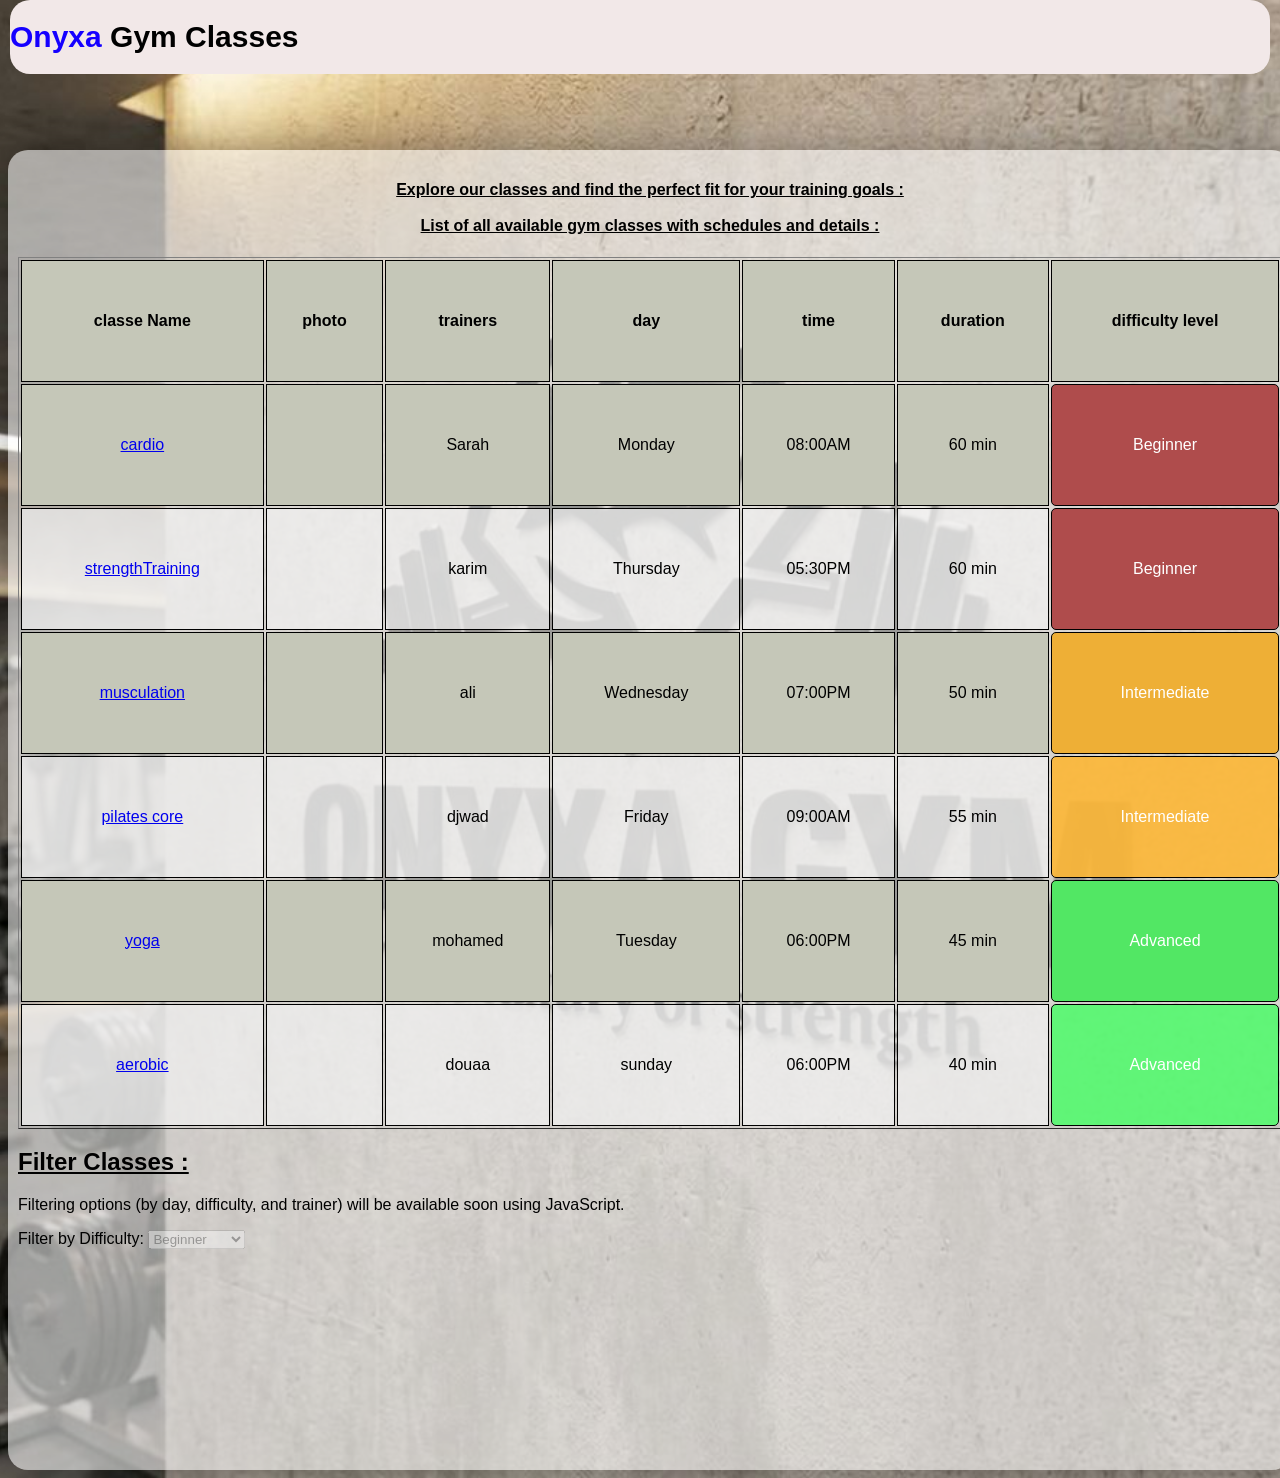
<file: classes.html>
<!DOCTYPE html>
<html lang="en">
<head>
    <meta charset="UTF-8">
    <meta name="viewport" content="width=device-width, initial-scale=1.0">
    <title> Classes-Onyxa Gym</title>
    <link rel="stylesheet" href="classes.css">
    <link rel="shortcut icon" href="./photo_2026-03-14_15-43-52.jpg" type="image/x-icon">
   

    <style>
    
            tr:hover{
           background-color:#ddd;}
       
    </style>
</head>



<body>
    <div class="classes">
    <div class="titlee">
    <header >
        <h1><span style="color: rgb(21, 0, 255);">Onyxa</span> Gym Classes</h1>
    </header>
 </div>

<table border="1">
     <caption> <u><h4>Explore our classes and find the perfect fit for your training goals : <br><br>
        List of all available gym classes with schedules and details : </h4> </u></caption>
   <thead>
       <tr>
            <th>classe Name </th>
            <th>photo</th>
            <th>trainers </th>
            <th>day</th>
            <th>time</th>
            <th> duration</th> 
            <th>difficulty level</th>
        </tr>
   </thead>

   <body>
       <tr >  
           <td><a class="link1" href="cardio.html">cardio</a> </td>
           <td> <img                  ></td>
           <td>Sarah</td> 
           <td>Monday</td> 
           <td>08:00AM</td>
           <td>60 min</td>
           <td class="beginner">Beginner</td>
        </tr>

    <tr> 
            <td><a href="Strength Training.html" class="link1">strengthTraining</a> </td>
            <td> <img                  ></td>
            <td>karim</td> 
            <td>Thursday</td>
            <td>05:30PM</td>
            <td>60 min</td>
            <td class="beginner">Beginner</td>
        
        </tr>

  <tr > 
           <td><a href="musculation.html" class="link1">musculation</a> </td>
           <td> <img                  ></td>
           <td>ali</td> 
           <td>Wednesday</td>
           <td>07:00PM</td>
           <td>50 min</td>
           <td class="intermediate">Intermediate</td>
       </tr>


      
       <tr>
            <td><a href="Pilates Core.html"class="link1">pilates core</a> </td>
            <td> <img                  ></td>
            <td>djwad</td>
            <td>Friday</td>
            <td>09:00AM</td>
            <td>55 min </td> 
            <td class="intermediate">Intermediate</td>
        </tr>


       <tr>
           <td><a href="yoga.html" class="link1">yoga </a> </td>
           <td> <img                  ></td>
           <td>mohamed</td> 
           <td>Tuesday</td>
           <td>06:00PM</td>
           <td>45 min</td> 
           <td class="advanced">Advanced</td>
        </tr>


       <tr> 
           <td><a href="aerobic.html"class="link1"> aerobic </a> </td>
           <td> <img                  ></td>
           <td>douaa</td> 
           <td>sunday</td>
           <td>06:00PM</td>
           <td>40 min</td>
           <td class="advanced">Advanced</td>
       </tr>


     
   </body>
</table>
<!--filter note section-->
<section>
    <div class="filter">
 <u> <h1>Filter Classes :</h1></u>

  <p>Filtering options (by day, difficulty, and trainer) will be available soon using JavaScript.</p>

  <!-- Placeholder UI -->
  <label>Filter by Difficulty:</label>
  <select disabled>
    <option>Beginner</option>
    <option>Intermediate</option>
    <option>Advanced</option>
    <option>All levels</option>
  </select></div>
</section>
</body></div>
</html>
</file>
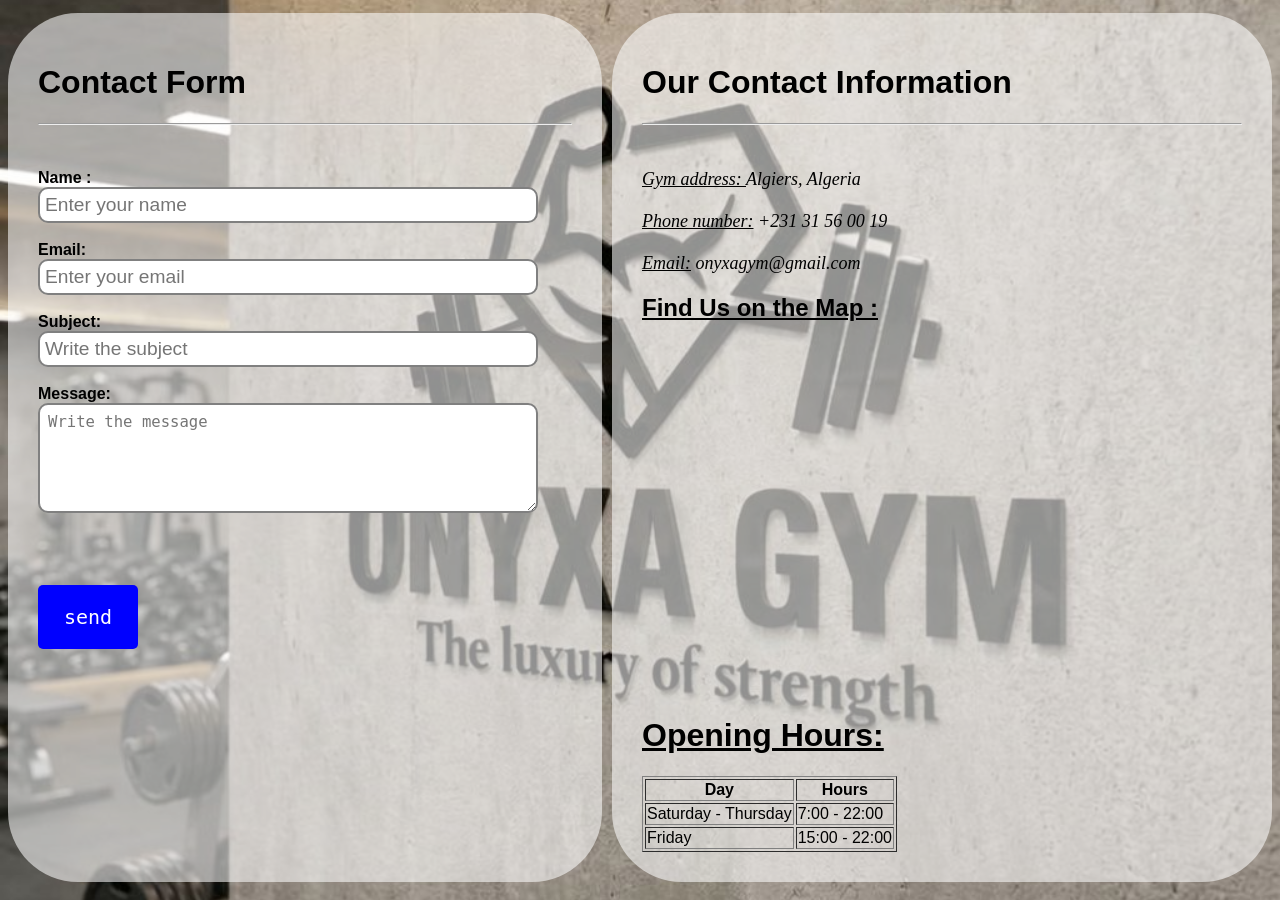
<file: contact.html>
<!DOCTYPE html>
<html lang="en">
<head>
<meta charset="UTF-8">
<meta name="viewport" content="width=device-width, initial-scale=1.0">
<title>Contact</title>
<link rel="stylesheet" href="./contact.css">

<link rel="shortcut icon" href="./photo_2026-03-14_15-43-52.jpg" type="image/x-icon">
</head>

<body>
    
    <div class="contact">
        
<div class="contact-form"> 

 <div class="titlee"> <header><h1>Contact Form</h1></header></div>
 <hr>

<form>
<br><br>
<div class="input">
<label> <strong>Name :</strong></label>
<div class="input-with-effect">

<input class="text" name="Name" placeholder="Enter your name" required></div></div> <br>
<div class="input">
<label><strong>Email:</strong></label>
<div class="input-with-effect">

<input class="email" name="Email" placeholder="Enter your email" required>
</div></div> <br>

<div class="input">
<label> <strong>Subject:</strong></label>
<div class="input-with-effect">
<input  class="subject" name="Subject" placeholder="Write the subject" required>
</div></div> <br>
<div class="input">
<label> <strong>Message:</strong></label>
<div class="input-with-effect">
<textarea  class="message" rows="5" placeholder="Write the message"></textarea></div>
</div> <br><br> <br> <br>
<div class="input">
<button  type="submit"> send </button>
</div>
</form>
</div>

<div  class ="contact-info"  >  
<div class="titlee"><h1>Our Contact Information</h1></div>
<hr>

<address>
    <br><br>
    <div class="information">
<u>Gym address: </u>Algiers, Algeria <br><br>
<u>Phone number:</u> +231 31 56 00 19 <br><br>
<u>Email:</u> onyxagym@gmail.com </div>
</address>

<u><h2>Find Us on the Map :</h2></u> 

<iframe 
src="https://www.google.com/maps?q=Algiers,Algeria&output=embed"
width="600"
height="350"
style="border:0;"
loading="lazy">
</iframe>

<u><h1>Opening Hours:</h1></u>

<table border="1">

<tr>
<th>Day</th>
<th>Hours</th>
</tr>

<tr>
<td>Saturday - Thursday</td>
<td>7:00 - 22:00</td>
</tr>

<tr>
<td>Friday</td>
<td>15:00 - 22:00</td>
</tr>

</table>
</div></div>
</body>
</html>
</file>
<file: classes.css>
table{
  background-color: rgba(255, 255, 255, 0);
  width: 100%;
  
  
}
/* classes part  */
.beginner{
background-color: #af4c4c;
color: rgb(255, 255, 255);
padding:4px;
border-radius:5px;
}

.intermediate{
background-color: rgba(255, 166, 0, 0.704);
color:rgb(255, 255, 255);
padding:4px;
border-radius:5px;
}

.advanced{
background-color: rgba(0, 255, 42, 0.584);
color:rgb(255, 255, 255);
padding:4px;
border-radius:5px;
}

/* striped rows */
tr:nth-child(even) {
  background-color: #f2f2f2b2;
}


.titlee{
background-color:rgb(242, 232, 232);
    display:flex;
    position:fixed;
    top:0;
    right:10px;
    left:10Px;
border-radius: 20px;
font-size: 15px;

}
/* pour modifier le contenu des pages ecriture.... */


body{
    background-image:url(photo_2026-03-14_15-43-52.jpg);
    background-size: cover;
    background-position: center;
    background-repeat: no-repeat;
    font-family: Arial;
}

.classes{
    background-color: rgba(255, 255, 255, 0.565);
    width: 100%;
    margin: auto;
    margin-top: 150px;
    padding: 10px;
    border-radius: 20px;
    box-shadow: 0 0 40px rgba(0,0,0,0.3);
   height: 1300px;
}
th,td{ 
border: 1px solid black;
text-align: center;
padding: 10px;
height: 100px;


}
th{
  background-color: rgb(197, 199, 184);
}
tr:nth-child(odd) {
  background-color: rgb(197, 199, 184) ;
}
</file>
<file: contact.css>
/* contact part 1 */
.text{
  border:2px solid gray;
border-radius:10px;
padding:5px;
font-size: larger;



}
.email{
  border:2px solid gray;
border-radius:10px;
 padding:5px;
 font-size: larger;
  

}
.subject{
  border:2px solid gray;
border-radius:10px;
padding:5px;
font-size: larger;

}
.message{
  border:2px solid gray;
border-radius:10px;
padding:8px;
font-size: larger;
}
/* modifiaction des buttons  */
button {
  background-color:blue;
  color:white;
  border: none;
  padding: 20px;
  border-radius: 5px;
 font-size: 20px ;
 /* font family pour definir le type décriture */
 font-family:monospace;
 /* modification cusror de type pointer  */
cursor: pointer; 
width: 100px;

}
/* hover effect pour tous les buttons de tous les pages qu ils contient un button */
button:hover{

background-color: black;
color: blue;


}


/* contact part 2  flex box */
.contact{
    display: flex;
    /* lespace entre les deux clonnes cotact form et contact info */
     gap: 10px ;  
   
}
.contact-form{
    /* la premiere partie prend 50 % de la page */
    width: 50%;
    /* lespace entre le contenu et broder */
    
     background-color: rgba(255, 255, 255, 0.565);
    
    margin-top: 5px;
    padding: 30px;
    border-radius: 70px;
   
}
.contact-info{
    width: 50%;
 background-color: rgba(255, 255, 255, 0.565);
    margin-top: 5px;
    padding: 30px;
    border-radius: 70px;
}
    
body{
    background-image:url(photo_2026-03-14_15-43-52.jpg);
    background-size: cover;
    background-position: center;
    background-repeat: no-repeat;
    font-family: Arial;
}
/* outline veut dire le cadre entourer du champ reserver pour l ecriture */
input:focus,textarea:focus{

border-color: rgb(155, 159, 42);
border-radius: 20px;
outline: none;
}
.input-with-effect :hover {

border-radius: 20px;
width:500px;
background: rgba(0, 0,0, 0,1);
 box-shadow: 0 0 20px #d4ff00;
}
/* les chaps un apres lautre */
.input .input-with-effect{
  display: flex;
  flex-direction: column;
width: 500px;
background-color: rgba(0, 0, 0, 0,1);

}
.information{
    font-family: cursive;
    font-size: large;
}
</file>
